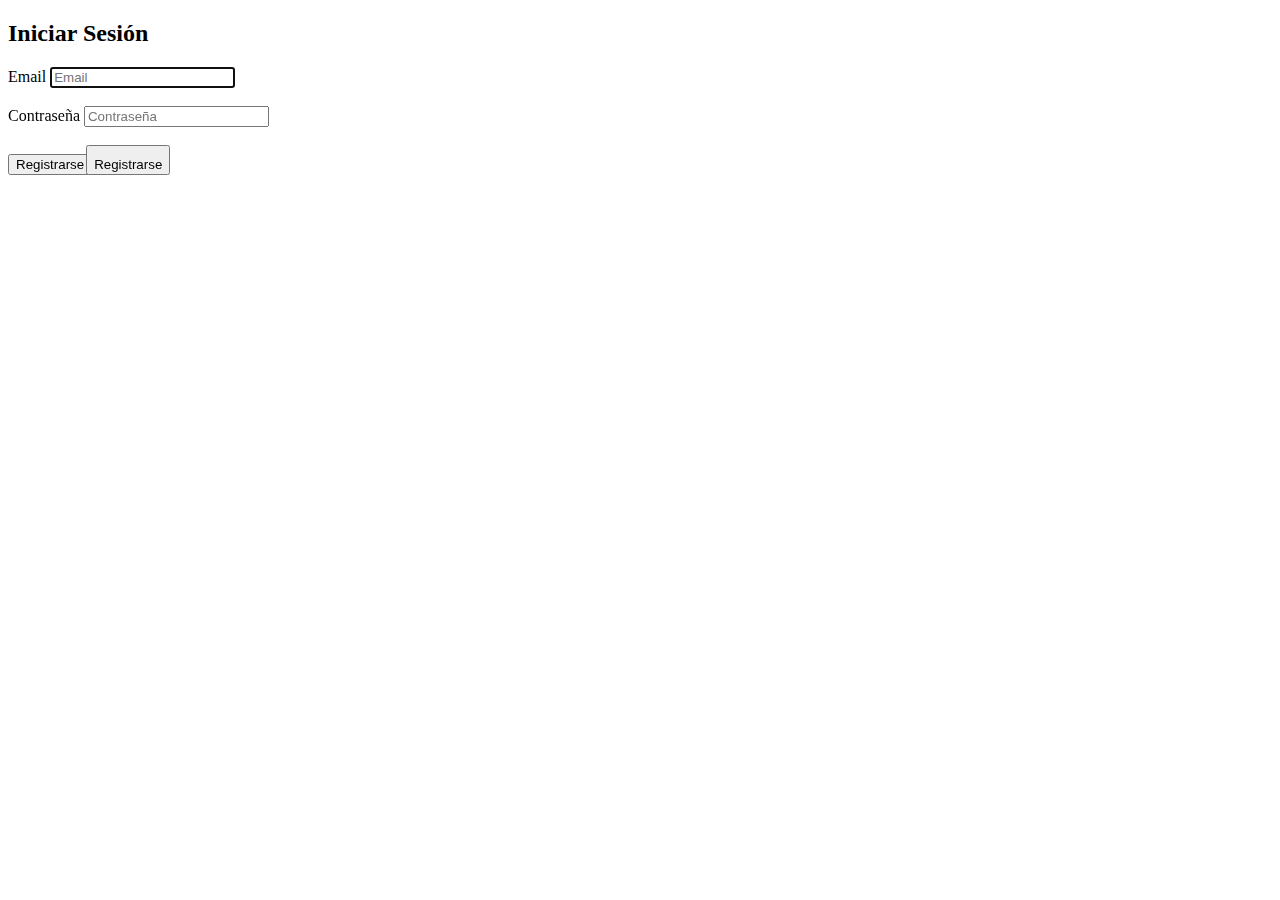
<file: login.html>
<!DOCTYPE html>
<html>
    <head>
        <meta charset="UTF-8">
        <link rel="stylesheet" href="https://stackpath.bootstrapcdn.com/bootstrap/4.5.0/css/bootstrap.min.css" integrity="sha384-9aIt2nRpC12Uk9gS9baDl411NQApFmC26EwAOH8WgZl5MYYxFfc+NcPb1dKGj7Sk" crossorigin="anonymous">
        <link rel="canonical" href="https://getbootstrap.com/docs/4.0/examples/sign-in/">

        <script src="https://code.jquery.com/jquery-3.5.1.slim.min.js" integrity="sha384-DfXdz2htPH0lsSSs5nCTpuj/zy4C+OGpamoFVy38MVBnE+IbbVYUew+OrCXaRkfj" crossorigin="anonymous"></script>
        <script src="https://cdn.jsdelivr.net/npm/popper.js@1.16.0/dist/umd/popper.min.js" integrity="sha384-Q6E9RHvbIyZFJoft+2mJbHaEWldlvI9IOYy5n3zV9zzTtmI3UksdQRVvoxMfooAo" crossorigin="anonymous"></script>
        <script src="https://stackpath.bootstrapcdn.com/bootstrap/4.5.0/js/bootstrap.min.js" integrity="sha384-OgVRvuATP1z7JjHLkuOU7Xw704+h835Lr+6QL9UvYjZE3Ipu6Tp75j7Bh/kR0JKI" crossorigin="anonymous"></script>
        
        <title>Iniciar Sesión</title>
    </head>
  <!-- This snippet uses Font Awesome 5 Free as a dependency. You can download it at fontawesome.io! -->

<body>
    <div class="container">
      <div class="row">
        <div class="col-sm-9 col-md-7 col-lg-5 mx-auto">
          <div class="card card-signin my-5">
            <div class="card-body">
              <h2 class="card-title text-center">Iniciar Sesión</h2>
              <form class="form-signin">
                <div class="form-label-group">
                  <label for="inputEmail">Email</label> 
                  <input type="email" id="inputEmail" class="form-control" placeholder="Email" required autofocus>
                </div>  
                <div class="form-label-group">
                  <br>
                  <label for="inputPassword">Contraseña</label>
                  <input type="password" id="inputPassword" class="form-control" placeholder="Contraseña" required>
                </div>
                <br>
                <button class="btn btn-lg btn-primary btn-block" type="submit">Registrarse</button>
                <button type="button" class="btn btn-link" style="margin-left: -10px; padding-top: 10px;" onclick="location.href='index.html'">
                  Registrarse   
                </button>
             </form>
            </div>
          </div>
        </div>
      </div>
    </div>
  </body>
</html>
</file>
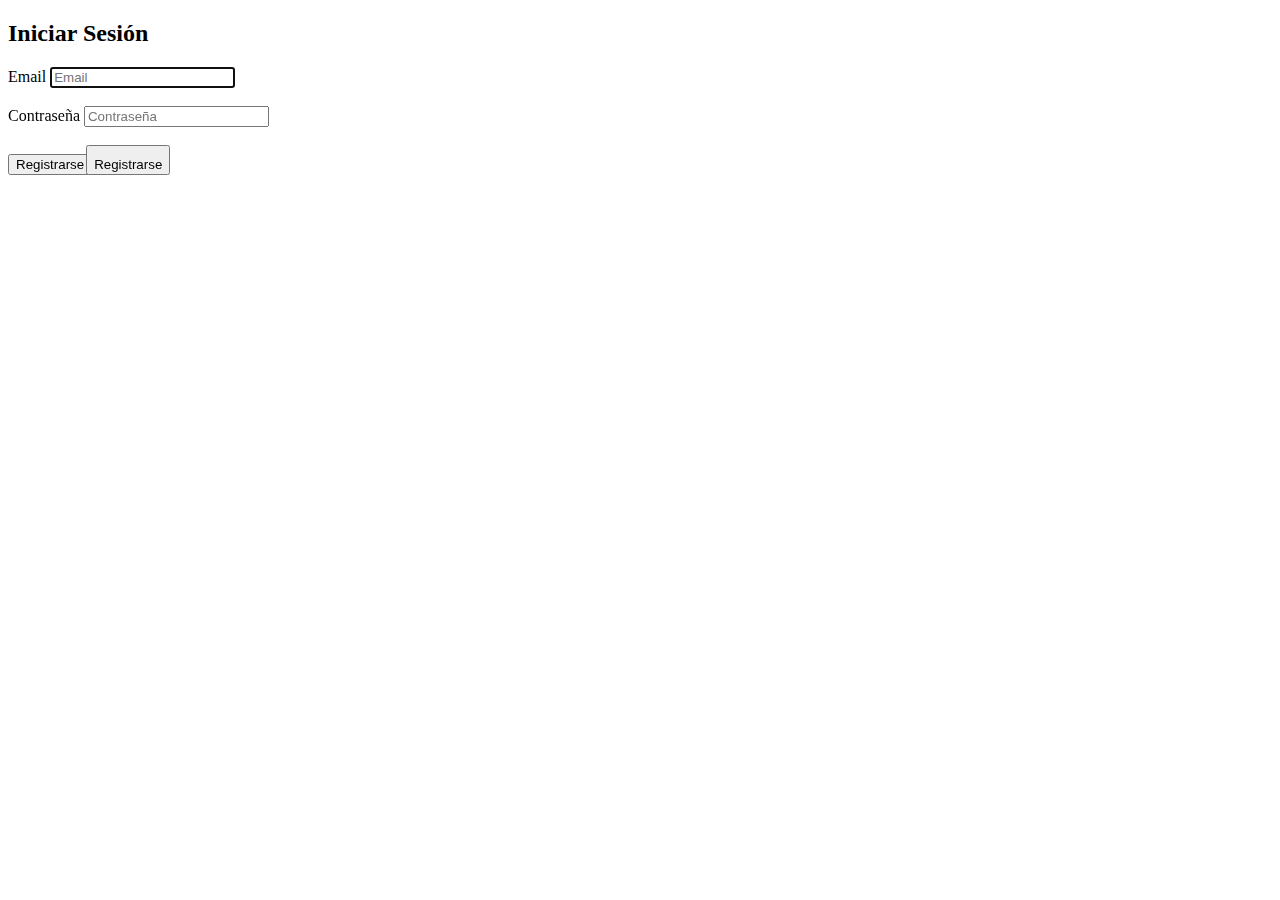
<file: sign-in.html>
<!DOCTYPE html>
<html>
    <head>
        <meta charset="UTF-8">
        <link rel="stylesheet" href="https://stackpath.bootstrapcdn.com/bootstrap/4.5.0/css/bootstrap.min.css" integrity="sha384-9aIt2nRpC12Uk9gS9baDl411NQApFmC26EwAOH8WgZl5MYYxFfc+NcPb1dKGj7Sk" crossorigin="anonymous">
        <link rel="canonical" href="https://getbootstrap.com/docs/4.0/examples/sign-in/">

        <script src="https://code.jquery.com/jquery-3.5.1.slim.min.js" integrity="sha384-DfXdz2htPH0lsSSs5nCTpuj/zy4C+OGpamoFVy38MVBnE+IbbVYUew+OrCXaRkfj" crossorigin="anonymous"></script>
        <script src="https://cdn.jsdelivr.net/npm/popper.js@1.16.0/dist/umd/popper.min.js" integrity="sha384-Q6E9RHvbIyZFJoft+2mJbHaEWldlvI9IOYy5n3zV9zzTtmI3UksdQRVvoxMfooAo" crossorigin="anonymous"></script>
        <script src="https://stackpath.bootstrapcdn.com/bootstrap/4.5.0/js/bootstrap.min.js" integrity="sha384-OgVRvuATP1z7JjHLkuOU7Xw704+h835Lr+6QL9UvYjZE3Ipu6Tp75j7Bh/kR0JKI" crossorigin="anonymous"></script>
        
        <title>Iniciar Sesión</title>
    </head>
  <!-- This snippet uses Font Awesome 5 Free as a dependency. You can download it at fontawesome.io! -->

<body>
    <div class="container">
      <div class="row">
        <div class="col-sm-9 col-md-7 col-lg-5 mx-auto">
          <div class="card card-signin my-5">
            <div class="card-body">
              <h2 class="card-title text-center">Iniciar Sesión</h2>
              <form class="form-signin">
                <div class="form-label-group">
                  <label for="inputEmail">Email</label> 
                  <input type="email" id="inputEmail" class="form-control" placeholder="Email" required autofocus>
                </div>
  
                <div class="form-label-group">
                  <br>
                  <label for="inputPassword">Contraseña</label>
                  <input type="password" id="inputPassword" class="form-control" placeholder="Contraseña" required>
                </div>
                <br>
                <button class="btn btn-lg btn-primary btn-block" type="submit">Registrarse</button>
                <button type="button" class="btn btn-link" style="margin-left: -10px; padding-top: 10px;" onclick="location.href='index.html'">
                  Registrarse   
                </button>
             </form>
            </div>
          </div>
        </div>
      </div>
    </div>
  </body>
</html>
</file>
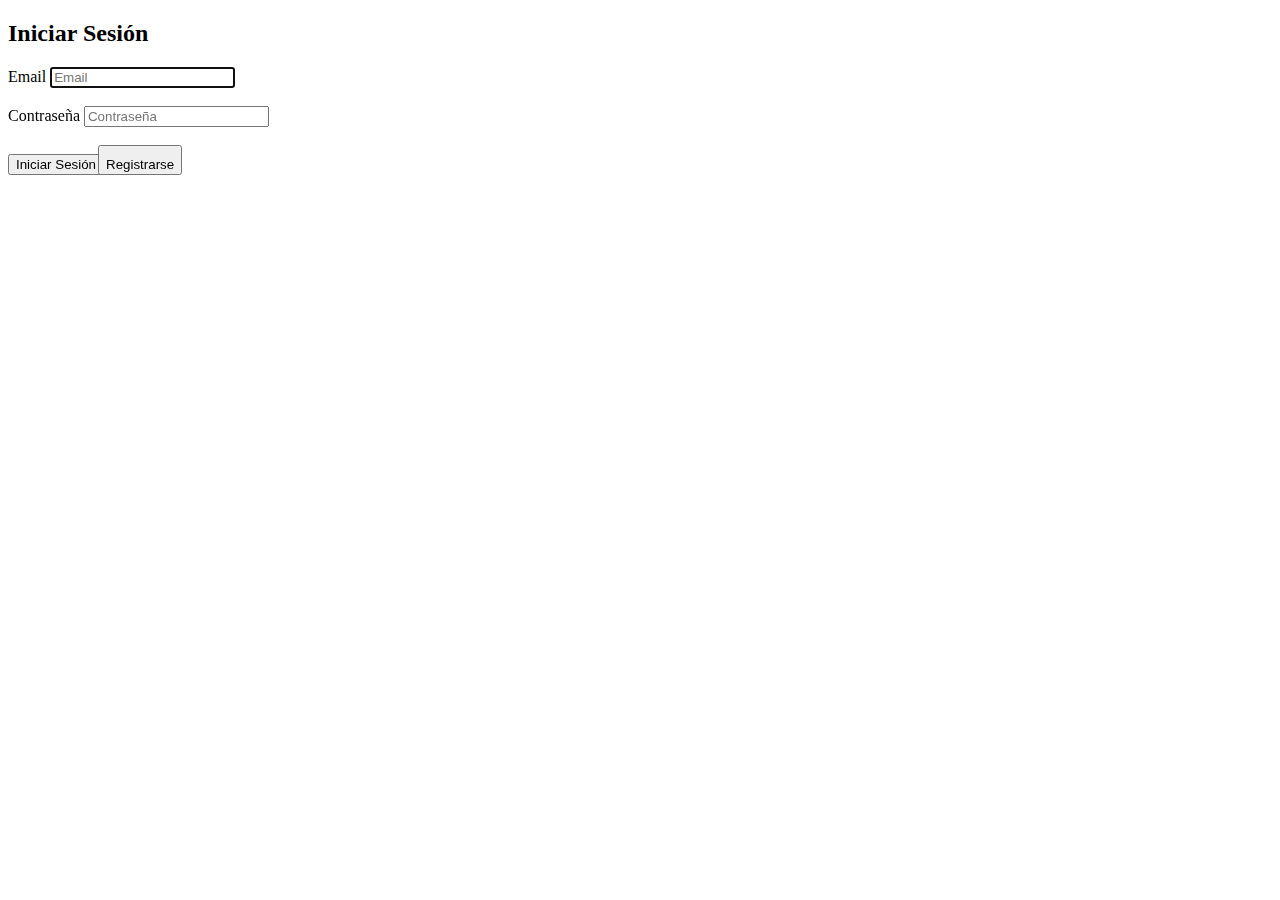
<file: view/login.html>
<!DOCTYPE html>
<html>
    <head>
        <meta charset="UTF-8">
        <link rel="stylesheet" href="https://stackpath.bootstrapcdn.com/bootstrap/4.5.0/css/bootstrap.min.css" integrity="sha384-9aIt2nRpC12Uk9gS9baDl411NQApFmC26EwAOH8WgZl5MYYxFfc+NcPb1dKGj7Sk" crossorigin="anonymous">
        <link rel="canonical" href="https://getbootstrap.com/docs/4.0/examples/sign-in/">

        <script src="https://code.jquery.com/jquery-3.5.1.slim.min.js" integrity="sha384-DfXdz2htPH0lsSSs5nCTpuj/zy4C+OGpamoFVy38MVBnE+IbbVYUew+OrCXaRkfj" crossorigin="anonymous"></script>
        <script src="https://cdn.jsdelivr.net/npm/popper.js@1.16.0/dist/umd/popper.min.js" integrity="sha384-Q6E9RHvbIyZFJoft+2mJbHaEWldlvI9IOYy5n3zV9zzTtmI3UksdQRVvoxMfooAo" crossorigin="anonymous"></script>
        <script src="https://stackpath.bootstrapcdn.com/bootstrap/4.5.0/js/bootstrap.min.js" integrity="sha384-OgVRvuATP1z7JjHLkuOU7Xw704+h835Lr+6QL9UvYjZE3Ipu6Tp75j7Bh/kR0JKI" crossorigin="anonymous"></script>
        
        <title>Iniciar Sesión</title>
    </head>
  <!-- This snippet uses Font Awesome 5 Free as a dependency. You can download it at fontawesome.io! -->

<body>
    <div class="container">
      <div class="row">
        <div class="col-sm-9 col-md-7 col-lg-5 mx-auto">
          <div class="card card-signin my-5">
            <div class="card-body">
              <h2 class="card-title text-center">Iniciar Sesión</h2>
              <form action="../service/login.php" method="post" class="form-signin">
                <div class="form-label-group">
                  <label for="inputEmail">Email</label> 
                  <input type="email" name="emailL" id="inputEmail" class="form-control" placeholder="Email" required autofocus>
                </div>  
                <div class="form-label-group">
                  <br>
                  <label for="inputPassword">Contraseña</label>
                  <input type="password" name="passwordL" id="inputPassword" class="form-control" placeholder="Contraseña" required>
                </div>
                <br>
                <button class="btn btn-lg btn-primary btn-block" type="submit">Iniciar Sesión</button>
                <button type="button" class="btn btn-link" style="margin-left: -10px; padding-top: 10px;" onclick="location.href='index.html'">
                  Registrarse   
                </button>
             </form>
            </div>
          </div>
        </div>
      </div>
    </div>
  </body>
</html>
</file>
